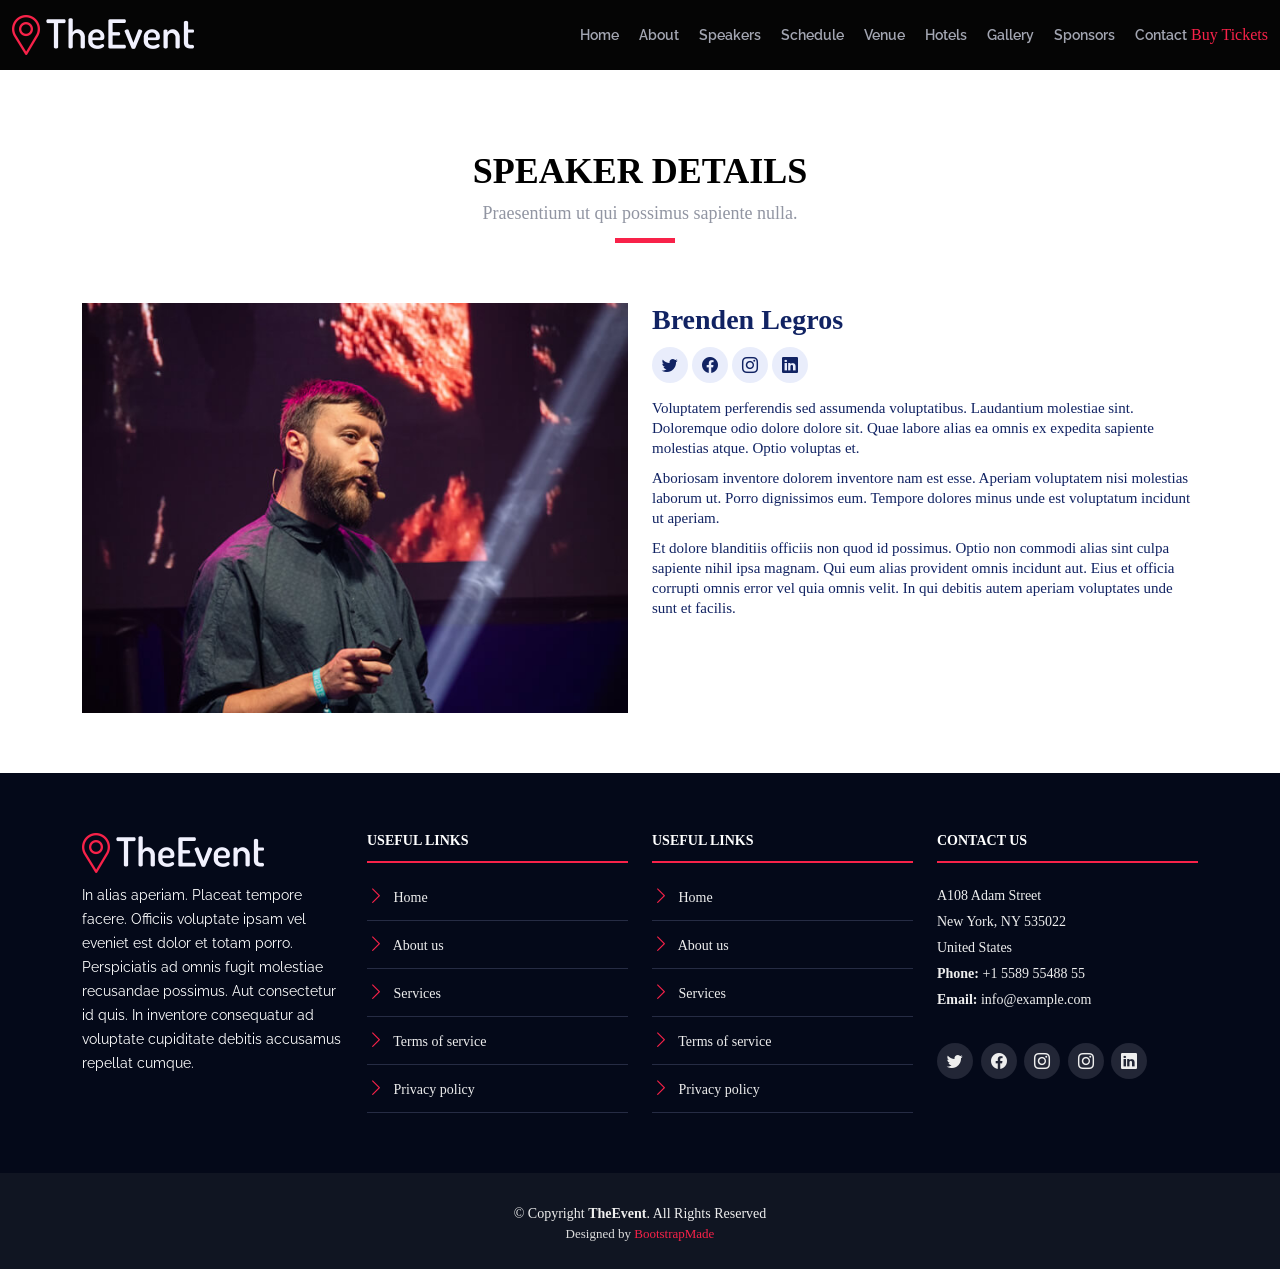
<file: speaker-details.html>
<!DOCTYPE html>
<html lang="en">

<head>
  <meta charset="utf-8">
  <meta content="width=device-width, initial-scale=1.0" name="viewport">

  <title>TheEvent Bootstrap Template - Speaker Details</title>
  <meta content="" name="description">
  <meta content="" name="keywords">

  <!-- Favicons -->
  <link href="assets/img/favicon.png" rel="icon">
  <link href="assets/img/apple-touch-icon.png" rel="apple-touch-icon">

  <!-- Google Fonts -->
  <link href="https://fonts.googleapis.com/css?family=Open+Sans:300,300i,400,400i,700,700i|Raleway:300,400,500,700,800" rel="stylesheet">

  <!-- Vendor CSS Files -->
  <link href="assets/vendor/aos/aos.css" rel="stylesheet">
  <link href="assets/vendor/bootstrap/css/bootstrap.min.css" rel="stylesheet">
  <link href="assets/vendor/bootstrap-icons/bootstrap-icons.css" rel="stylesheet">
  <link href="assets/vendor/glightbox/css/glightbox.min.css" rel="stylesheet">
  <link href="assets/vendor/swiper/swiper-bundle.min.css" rel="stylesheet">

  <!-- Template Main CSS File -->
  <link href="assets/css/style.css" rel="stylesheet">

  <!-- =======================================================
  * Template Name: TheEvent
  * Updated: Feb 06 2024 with Bootstrap v5.3.2
  * Template URL: https://bootstrapmade.com/theevent-conference-event-bootstrap-template/
  * Author: BootstrapMade.com
  * License: https://bootstrapmade.com/license/
  ======================================================== -->
</head>

<body>

  <!-- ======= Header ======= -->
  <header id="header" class="d-flex align-items-center header-inner">
    <div class="container-fluid container-xxl d-flex align-items-center">

      <div id="logo" class="me-auto">
        <!-- Uncomment below if you prefer to use a text logo -->
        <!-- <h1><a href="index.html">The<span>Event</span></a></h1>-->
        <a href="index.html" class="scrollto"><img src="assets/img/logo.png" alt="" title=""></a>
      </div>

      <nav id="navbar" class="navbar order-last order-lg-0">
        <ul>
          <li><a class="nav-link scrollto " href="#hero">Home</a></li>
          <li><a class="nav-link scrollto" href="#about">About</a></li>
          <li><a class="nav-link scrollto" href="#speakers">Speakers</a></li>
          <li><a class="nav-link scrollto" href="#schedule">Schedule</a></li>
          <li><a class="nav-link scrollto" href="#venue">Venue</a></li>
          <li><a class="nav-link scrollto" href="#hotels">Hotels</a></li>
          <li><a class="nav-link scrollto" href="#gallery">Gallery</a></li>
          <li><a class="nav-link scrollto" href="#supporters">Sponsors</a></li>
          <!-- <li class="dropdown"><a href="#"><span>Drop Down</span> <i class="bi bi-chevron-down"></i></a>
          <ul>
            <li><a href="#">Drop Down 1</a></li>
            <li class="dropdown"><a href="#"><span>Deep Drop Down</span> <i class="bi bi-chevron-right"></i></a>
              <ul>
                <li><a href="#">Deep Drop Down 1</a></li>
                <li><a href="#">Deep Drop Down 2</a></li>
                <li><a href="#">Deep Drop Down 3</a></li>
                <li><a href="#">Deep Drop Down 4</a></li>
                <li><a href="#">Deep Drop Down 5</a></li>
              </ul>
            </li>
            <li><a href="#">Drop Down 2</a></li>
            <li><a href="#">Drop Down 3</a></li>
            <li><a href="#">Drop Down 4</a></li>
          </ul>
        </li> -->
          <li><a class="nav-link scrollto" href="#contact">Contact</a></li>
        </ul>
        <i class="bi bi-list mobile-nav-toggle"></i>
      </nav><!-- .navbar -->
      <a class="buy-tickets scrollto" href="#buy-tickets">Buy Tickets</a>

    </div>
  </header><!-- End Header -->

  <main id="main" class="main-page">

    <!-- ======= Speaker Details Sectionn ======= -->
    <section id="speakers-details">
      <div class="container">
        <div class="section-header">
          <h2>Speaker Details</h2>
          <p>Praesentium ut qui possimus sapiente nulla.</p>
        </div>

        <div class="row">
          <div class="col-md-6">
            <img src="assets/img/speakers/1.jpg" alt="Speaker 1" class="img-fluid">
          </div>

          <div class="col-md-6">
            <div class="details">
              <h2>Brenden Legros</h2>
              <div class="social">
                <a href=""><i class="bi bi-twitter"></i></a>
                <a href=""><i class="bi bi-facebook"></i></a>
                <a href=""><i class="bi bi-instagram"></i></a>
                <a href=""><i class="bi bi-linkedin"></i></a>
              </div>
              <p>Voluptatem perferendis sed assumenda voluptatibus. Laudantium molestiae sint. Doloremque odio dolore dolore sit. Quae labore alias ea omnis ex expedita sapiente molestias atque. Optio voluptas et.</p>

              <p>Aboriosam inventore dolorem inventore nam est esse. Aperiam voluptatem nisi molestias laborum ut. Porro dignissimos eum. Tempore dolores minus unde est voluptatum incidunt ut aperiam.</p>

              <p>Et dolore blanditiis officiis non quod id possimus. Optio non commodi alias sint culpa sapiente nihil ipsa magnam. Qui eum alias provident omnis incidunt aut. Eius et officia corrupti omnis error vel quia omnis velit. In qui debitis autem aperiam voluptates unde sunt et facilis.</p>
            </div>
          </div>

        </div>
      </div>

    </section>

  </main><!-- End #main -->

  <!-- ======= Footer ======= -->
  <footer id="footer">
    <div class="footer-top">
      <div class="container">
        <div class="row">

          <div class="col-lg-3 col-md-6 footer-info">
            <img src="assets/img/logo.png" alt="TheEvenet">
            <p>In alias aperiam. Placeat tempore facere. Officiis voluptate ipsam vel eveniet est dolor et totam porro. Perspiciatis ad omnis fugit molestiae recusandae possimus. Aut consectetur id quis. In inventore consequatur ad voluptate cupiditate debitis accusamus repellat cumque.</p>
          </div>

          <div class="col-lg-3 col-md-6 footer-links">
            <h4>Useful Links</h4>
            <ul>
              <li><i class="bi bi-chevron-right"></i> <a href="#">Home</a></li>
              <li><i class="bi bi-chevron-right"></i> <a href="#">About us</a></li>
              <li><i class="bi bi-chevron-right"></i> <a href="#">Services</a></li>
              <li><i class="bi bi-chevron-right"></i> <a href="#">Terms of service</a></li>
              <li><i class="bi bi-chevron-right"></i> <a href="#">Privacy policy</a></li>
            </ul>
          </div>

          <div class="col-lg-3 col-md-6 footer-links">
            <h4>Useful Links</h4>
            <ul>
              <li><i class="bi bi-chevron-right"></i> <a href="#">Home</a></li>
              <li><i class="bi bi-chevron-right"></i> <a href="#">About us</a></li>
              <li><i class="bi bi-chevron-right"></i> <a href="#">Services</a></li>
              <li><i class="bi bi-chevron-right"></i> <a href="#">Terms of service</a></li>
              <li><i class="bi bi-chevron-right"></i> <a href="#">Privacy policy</a></li>
            </ul>
          </div>

          <div class="col-lg-3 col-md-6 footer-contact">
            <h4>Contact Us</h4>
            <p>
              A108 Adam Street <br>
              New York, NY 535022<br>
              United States <br>
              <strong>Phone:</strong> +1 5589 55488 55<br>
              <strong>Email:</strong> info@example.com<br>
            </p>

            <div class="social-links">
              <a href="#" class="twitter"><i class="bi bi-twitter"></i></a>
              <a href="#" class="facebook"><i class="bi bi-facebook"></i></a>
              <a href="#" class="instagram"><i class="bi bi-instagram"></i></a>
              <a href="#" class="google-plus"><i class="bi bi-instagram"></i></a>
              <a href="#" class="linkedin"><i class="bi bi-linkedin"></i></a>
            </div>

          </div>

        </div>
      </div>
    </div>

    <div class="container">
      <div class="copyright">
        &copy; Copyright <strong>TheEvent</strong>. All Rights Reserved
      </div>
      <div class="credits">
        <!--
        All the links in the footer should remain intact.
        You can delete the links only if you purchased the pro version.
        Licensing information: https://bootstrapmade.com/license/
        Purchase the pro version with working PHP/AJAX contact form: https://bootstrapmade.com/buy/?theme=TheEvent
      -->
        Designed by <a href="https://bootstrapmade.com/">BootstrapMade</a>
      </div>
    </div>
  </footer><!-- End  Footer -->

  <a href="#" class="back-to-top d-flex align-items-center justify-content-center"><i class="bi bi-arrow-up-short"></i></a>

  <!-- Vendor JS Files -->
  <script src="assets/vendor/aos/aos.js"></script>
  <script src="assets/vendor/bootstrap/js/bootstrap.bundle.min.js"></script>
  <script src="assets/vendor/glightbox/js/glightbox.min.js"></script>
  <script src="assets/vendor/swiper/swiper-bundle.min.js"></script>
  <script src="assets/vendor/php-email-form/validate.js"></script>

  <!-- Template Main JS File -->
  <script src="assets/js/main.js"></script>

</body>

</html>
</file>
<file: assets/css/style.css>
/**
* Template Name: TheEvent
* Updated: Feb 06 2024 with Bootstrap v5.3.2
* Template URL: https://bootstrapmade.com/theevent-conference-event-bootstrap-template/
* Author: BootstrapMade.com
* License: https://bootstrapmade.com/license/
*/

/*--------------------------------------------------------------
# General
--------------------------------------------------------------*/
body {
  background: #fff;
  color: #2f3138;
  font-family: "Montserrat", serif;
}

p {line-height:20px;}

a {
  color: #f82249;
  text-decoration: none;
  transition: 0.5s;
}

a:hover,
a:active,
a:focus {
  color: #f8234a;
  outline: none;
  text-decoration: none;
}

p {
  padding: 0;
  margin: 0 0 30px 0;
}

h1,
h2,
h3,
h4,
h5,
h6 {
  font-family: "Montserrat", serif;
  font-weight: 400;
  margin: 0 0 20px 0;
  padding: 0;
  color: #000000;
}

.main-page {
  margin-top: 70px;
}

/* Prelaoder */
#preloader {
  position: fixed;
  left: 0;
  top: 0;
  z-index: 999;
  width: 100%;
  height: 100%;
  overflow: visible;
  background: #fff url("../img/preloader.svg") no-repeat center center;
}

/*--------------------------------------------------------------
# Back to top button
--------------------------------------------------------------*/
.back-to-top {
  position: fixed;
  visibility: hidden;
  opacity: 0;
  right: 15px;
  bottom: 15px;
  z-index: 996;
  background: #f82249;
  width: 40px;
  height: 40px;
  border-radius: 50px;
  transition: all 0.4s;
}

.back-to-top i {
  font-size: 28px;
  color: #fff;
  line-height: 0;
}

.back-to-top:hover {
  background: #f94a6a;
  color: #fff;
}

.back-to-top.active {
  visibility: visible;
  opacity: 1;
}

/* Sections Header
--------------------------------*/
.section-header {
  margin-bottom: 60px;
  position: relative;
  padding-bottom: 20px;
}

.section-header::before {
  content: "";
  position: absolute;
  display: block;
  width: 60px;
  height: 5px;
  background: #f82249;
  bottom: 0;
  left: calc(50% - 25px);
}

.section-header h2 {
  font-size: 36px;
  text-transform: uppercase;
  text-align: center;
  font-weight: 700;
  margin-bottom: 10px;
  margin-top: 20px;
}

.section-header p {
  text-align: center;
  padding: 0;
  margin: 0;
  font-size: 18px;
  font-weight: 500;
  color: #9195a2;
}

.section-with-bg {
  background-color: #f6f7fd;
}

/*--------------------------------------------------------------
# Header
--------------------------------------------------------------*/
#header {
  height: 90px;
  position: fixed;
  left: 0;
  top: 0;
  right: 0;
  transition: all 0.5s;
  z-index: 1200;
}

#header.header-scrolled,
#header.header-inner {
  background: rgba(0, 0, 0, 0.98);
  height: 70px;
}

#header #logo h1 {
  font-size: 36px;
  margin: 0;
  font-family: "Montserrat", serif;
  font-weight: 700;
  letter-spacing: 3px;
  text-transform: uppercase;
}

#header #logo h1 span {
  color: #bb8806;
}

#header #logo h1 a,
#header #logo h1 a:hover {
  color: #fff;
}

#header #logo img {
  padding: 0;
  margin: 0;
  max-height: 40px;
}

@media (max-width: 992px) {
  #header #logo img {
    max-height: 30px;
  }
}

/*--------------------------------------------------------------
# Subscribe
--------------------------------------------------------------*/
.subscribe {
  color: #fff;
  background: rgb(82, 3, 3);
  padding: 7px 22px;
  margin: 0 0 0 15px;
  border-radius: 50px;
  border: 2px solid rgb(82, 3, 3);
  transition: all ease-in-out 0.3s;
  font-weight: 500;
  line-height: 1;
  font-size: 13px;
  white-space: nowrap;
}

.subscribe:hover {
  background: none;
  color: #fff;
}

.subscribe:focus {
  color: #fff;
}

@media (max-width: 992px) {
  .subscribe {
    margin: 0 15px 0 0;
  }
}

/*--------------------------------------------------------------
# Navigation Menu
--------------------------------------------------------------*/
/**
* Desktop Navigation 
*/
.navbar {
  padding: 0;
}

.navbar ul {
  margin: 0;
  padding: 0;
  display: flex;
  list-style: none;
  align-items: center;
}

.navbar li {
  position: relative;
}

.navbar>ul>li {
  white-space: nowrap;
  padding: 10px 0 10px 12px;
}

.navbar a,
.navbar a:focus {
  display: flex;
  align-items: center;
  justify-content: space-between;
  color: rgba(202, 206, 221, 0.8);
  font-family: "Raleway", sans-serif;
  font-weight: 600;
  font-size: 14px;
  white-space: nowrap;
  transition: 0.3s;
  position: relative;
  padding: 6px 4px;
}

.navbar a i,
.navbar a:focus i {
  font-size: 12px;
  line-height: 0;
  margin-left: 5px;
}

.navbar>ul>li>a:before {
  content: "";
  position: absolute;
  width: 0;
  height: 2px;
  bottom: -6px;
  left: 0;
  background-color: #f82249;
  visibility: hidden;
  transition: all 0.3s ease-in-out 0s;
}

.navbar a:hover:before,
.navbar li:hover>a:before,
.navbar .active:before {
  visibility: visible;
  width: 100%;
}

.navbar a:hover,
.navbar .active,
.navbar .active:focus,
.navbar li:hover>a {
  color: #fff;
}

.navbar .dropdown ul {
  display: block;
  position: absolute;
  left: 12px;
  top: calc(100% + 30px);
  margin: 0;
  padding: 10px 0;
  z-index: 99;
  opacity: 0;
  visibility: hidden;
  background: #fff;
  box-shadow: 0px 0px 30px rgba(127, 137, 161, 0.25);
  transition: 0.3s;
}

.navbar .dropdown ul li {
  min-width: 200px;
}

.navbar .dropdown ul a {
  padding: 10px 20px;
  font-size: 14px;
  text-transform: none;
  color: #060c22;
}

.navbar .dropdown ul a i {
  font-size: 12px;
}

.navbar .dropdown ul a:hover,
.navbar .dropdown ul .active:hover,
.navbar .dropdown ul li:hover>a {
  color: #f82249;
}

.navbar .dropdown:hover>ul {
  opacity: 1;
  top: 100%;
  visibility: visible;
}

.navbar .dropdown .dropdown ul {
  top: 0;
  left: calc(100% - 30px);
  visibility: hidden;
}

.navbar .dropdown .dropdown:hover>ul {
  opacity: 1;
  top: 0;
  left: 100%;
  visibility: visible;
}

@media (max-width: 1366px) {
  .navbar .dropdown .dropdown ul {
    left: -90%;
  }

  .navbar .dropdown .dropdown:hover>ul {
    left: -100%;
  }
}

/**
* Mobile Navigation 
*/
.mobile-nav-toggle {
  color: #fff;
  font-size: 28px;
  cursor: pointer;
  display: none;
  line-height: 0;
  transition: 0.5s;
}

@media (max-width: 991px) {
  .mobile-nav-toggle {
    display: block;
  }

  .navbar ul {
    display: none;
  }
}

.navbar-mobile {
  position: fixed;
  overflow: hidden;
  top: 0;
  right: 0;
  left: 0;
  bottom: 0;
  background: rgba(0, 0, 0, 0.9);
  transition: 0.3s;
  z-index: 999;
}

.navbar-mobile .mobile-nav-toggle {
  position: absolute;
  top: 15px;
  right: 15px;
}

.navbar-mobile ul {
  display: block;
  position: absolute;
  top: 55px;
  right: 15px;
  bottom: 15px;
  left: 15px;
  padding: 10px 0;
  background-color: #fff;
  overflow-y: auto;
  transition: 0.3s;
}

.navbar-mobile>ul>li {
  padding: 0;
}

.navbar-mobile a:hover:before,
.navbar-mobile li:hover>a:before,
.navbar-mobile .active:before {
  visibility: hidden;
}

.navbar-mobile a,
.navbar-mobile a:focus {
  padding: 10px 20px;
  font-size: 15px;
  color: #060c22;
}

.navbar-mobile a:hover,
.navbar-mobile .active,
.navbar-mobile li:hover>a {
  color: #f82249;
}

.navbar-mobile .getstarted,
.navbar-mobile .getstarted:focus {
  margin: 15px;
}

.navbar-mobile .dropdown ul {
  position: static;
  display: none;
  margin: 10px 20px;
  padding: 10px 0;
  z-index: 99;
  opacity: 1;
  visibility: visible;
  background: #fff;
  box-shadow: 0px 0px 30px rgba(127, 137, 161, 0.25);
}

.navbar-mobile .dropdown ul li {
  min-width: 200px;
}

.navbar-mobile .dropdown ul a {
  padding: 10px 20px;
}

.navbar-mobile .dropdown ul a i {
  font-size: 12px;
}

.navbar-mobile .dropdown ul a:hover,
.navbar-mobile .dropdown ul .active:hover,
.navbar-mobile .dropdown ul li:hover>a {
  color: #f82249;
}

.navbar-mobile .dropdown>.dropdown-active {
  display: block;
}

/*--------------------------------------------------------------
# Hero Section
--------------------------------------------------------------*/
#hero {
  width: 100%;
  height: 100vh;
  background: url(../img/hero-bg.jpg) top center;
  background-size: cover;
  overflow: hidden;
  position: relative;
}

@media (min-width: 1024px) {
  #hero {
    background-attachment: fixed;
  }
}

#hero:before {
  content: "";
  background: rgba(45, 45, 45, 0.57);
  position: absolute;
  bottom: 0;
  top: 0;
  left: 0;
  right: 0;
}

#hero .hero-container {
  position: absolute;
  bottom: 0;
  left: 0;
  top: 90px;
  right: 0;
  display: flex;
  justify-content: center;
  align-items: center;
  flex-direction: column;
  text-align: center;
  padding: 0 15px;
}

@media (max-width: 991px) {
  #hero .hero-container {
    top: 70px;
  }
}

#hero h1 {
  color: #fff;
  font-family: "Montserrat", sans-serif;
  font-size: 56px;
  font-weight: 600;
  text-transform: uppercase;
  text-shadow: 3px 3px rgb(119, 4, 4);
}

#hero h1 span {
  color: #fefefeeb;
}

@media (max-width: 991px) {
  #hero h1 {
    font-size: 34px;
  }
}

#hero p {
  color: #ebebeb;
  font-weight: 700;
  font-size: 20px;
  text-shadow: 2px 2px rgb(119, 4, 4);
}

@media (max-width: 991px) {
  #hero p {
    font-size: 16px;
  }
}

#hero .play-btn {
  width: 94px;
  height: 94px;
  background: radial-gradient(#550f01 50%, rgba(255, 255, 255, 0.15) 52%);
  border-radius: 50%;
  display: block;
  position: relative;
  overflow: hidden;
}

#hero .play-btn::after {
  content: "";
  position: absolute;
  left: 50%;
  top: 50%;
  transform: translateX(-40%) translateY(-50%);
  width: 0;
  height: 0;
  border-top: 10px solid transparent;
  border-bottom: 10px solid transparent;
  border-left: 15px solid #fff;
  z-index: 100;
  transition: all 400ms cubic-bezier(0.55, 0.055, 0.675, 0.19);
}

#hero .play-btn:before {
  content: "";
  position: absolute;
  width: 120px;
  height: 120px;
  animation-delay: 0s;
  animation: pulsate-btn 2s;
  animation-direction: forwards;
  animation-iteration-count: infinite;
  animation-timing-function: steps;
  opacity: 1;
  border-radius: 50%;
  border: 2px solid rgba(163, 163, 163, 0.4);
  top: -15%;
  left: -15%;
  background: rgba(198, 16, 0, 0);
}

#hero .play-btn:hover::after {
  border-left: 15px solid #060606;
  transform: scale(20);
}

#hero .play-btn:hover::before {
  content: "";
  position: absolute;
  left: 50%;
  top: 50%;
  transform: translateX(-40%) translateY(-50%);
  width: 0;
  height: 0;
  border: none;
  border-top: 10px solid transparent;
  border-bottom: 10px solid transparent;
  border-left: 15px solid #fff;
  z-index: 200;
  animation: none;
  border-radius: 0;
}

#hero .about-btn {
  font-family: "Raleway", sans-serif;
  font-weight: 500;
  font-size: 14px;
  letter-spacing: 1px;
  display: inline-block;
  padding: 12px 32px;
  border-radius: 50px;
  transition: 0.5s;
  line-height: 1;
  margin: 10px;
  color: #fff;
  animation-delay: 0.8s;
  border: 2px solid #ffffff;
}

#hero .about-btn:hover {
  background: #ffffff;
  color: #fff;
}

@keyframes pulsate-btn {
  0% {
    transform: scale(0.6, 0.6);
    opacity: 1;
  }

  100% {
    transform: scale(1, 1);
    opacity: 0;
  }
}

/*--------------------------------------------------------------
# About Section
--------------------------------------------------------------*/
/* #about-tour {
  background: url("../img/about-bg.jpeg");
  padding: 60px 0 40px 0;
  width:100vw;
  height:50vh;
} */

#about {
  background: url("../img/about-bg.jpeg");
  background-size: cover;
  /* overflow: hidden; */
  position: relative;
  color: #fff;
  padding: 60px 0 40px 0;
  width:100vw;
  height:90vh;
  z-index: 10000;
}

@media (min-width: 768px) {
  #about {
    background-attachment: fixed;
    height:50vh;
  }
}

#about:before {
  content: "";
  background: rgba(0, 0, 0, 0.75);
  position: absolute;
  bottom: 0;
  top: 0;
  left: 0;
  right: 0;
}

#about h2 {
  font-size: 36px;
  font-weight: bold;
  margin-bottom: 10px;
  color: #fff;
}

#about h3 {
  font-size: 18px;
  font-weight: bold;
  text-transform: uppercase;
  margin-bottom: 10px;
  color: #fff;
}

#about p {
  font-size: 14px;
  margin-bottom: 20px;
  color: #fff;
}

/*--------------------------------------------------------------
# Speakers Section
--------------------------------------------------------------*/
.modal-content {
  margin-top: 25%;
}

.card {
  padding: 5%;
  border: 5%;
  margin-bottom: 20px;
}

#speakers {
  padding: 60px 0 30px 0;
}

#speakers .speaker {
  position: relative;
  overflow: hidden;
  margin-bottom: 30px;
}

#speakers .speaker .details {
  background: rgba(6, 12, 34, 0.76);
  position: absolute;
  left: 0;
  bottom: -40px;
  right: 0;
  text-align: center;
  padding-top: 10px;
  transition: all 300ms cubic-bezier(0.645, 0.045, 0.355, 1);
}

#speakers .speaker .details h3 {
  color: #fff;
  font-size: 22px;
  font-weight: 600;
  margin-bottom: 5px;
}

#speakers .speaker .details p {
  color: #fff;
  font-size: 15px;
  margin-bottom: 10px;
  font-style: italic;
}

#speakers .speaker .details .social {
  height: 40px;
}

#speakers .speaker .details .social i {
  line-height: 0;
  margin: 0 2px;
}

#speakers .speaker .details a {
  color: #fff;
}

#speakers .speaker .details a:hover {
  color: #f82249;
}

#speakers .speaker:hover .details {
  bottom: 0;
}

#speakers-details {
  padding: 60px 0;
}

#speakers-details .details h2 {
  color: #112363;
  font-size: 28px;
  font-weight: 700;
  margin-bottom: 10px;
}

#speakers-details .details .social {
  margin-bottom: 15px;
}

#speakers-details .details .social a {
  background: #e9edfb;
  color: #112363;
  line-height: 1;
  display: inline-block;
  text-align: center;
  border-radius: 50%;
  width: 36px;
  height: 36px;
  display: inline-flex;
  align-items: center;
  justify-content: center;
}

#speakers-details .details .social a:hover {
  background: #f82249;
  color: #fff;
}

#speakers-details .details .social a i {
  font-size: 16px;
  line-height: 0;
}

#speakers-details .details p {
  color: #112363;
  font-size: 15px;
  margin-bottom: 10px;
}

/*--------------------------------------------------------------
# Schedule Section
--------------------------------------------------------------*/
#schedule {
  padding: 60px 0 60px 0;
}

#schedule .nav-tabs {
  text-align: center;
  margin: auto;
  display: block;
  border-bottom: 0;
  margin-bottom: 30px;
}

#schedule .nav-tabs li {
  display: inline-block;
  margin-bottom: 0;
}

#schedule .nav-tabs a {
  border: none;
  border-radius: 50px;
  font-weight: 600;
  background-color: #0e1b4d;
  color: #fff;
  padding: 10px 100px;
}

@media (max-width: 991px) {
  #schedule .nav-tabs a {
    padding: 8px 60px;
  }
}

@media (max-width: 767px) {
  #schedule .nav-tabs a {
    padding: 8px 50px;
  }
}

@media (max-width: 480px) {
  #schedule .nav-tabs a {
    padding: 8px 30px;
  }
}

#schedule .nav-tabs a.active {
  background-color: #f82249;
  color: #fff;
}

#schedule .sub-heading {
  text-align: center;
  font-size: 18px;
  font-style: italic;
  margin: 0 auto 30px auto;
}

@media (min-width: 991px) {
  #schedule .sub-heading {
    width: 75%;
  }
}

#schedule .tab-pane {
  transition: ease-in-out 0.2s;
}

#schedule .schedule-item {
  border-bottom: 1px solid #cad4f6;
  padding-top: 15px;
  padding-bottom: 15px;
  transition: background-color ease-in-out 0.3s;
}

#schedule .schedule-item:hover {
  background-color: #fff;
}

#schedule .schedule-item time {
  padding-bottom: 5px;
  display: inline-block;
}

#schedule .schedule-item .speaker {
  width: 60px;
  height: 60px;
  overflow: hidden;
  border-radius: 50%;
  float: left;
  margin: 0 10px 10px 0;
}

#schedule .schedule-item .speaker img {
  height: 100%;
  transform: translateX(-50%);
  margin-left: 50%;
  transition: all ease-in-out 0.3s;
}

#schedule .schedule-item h4 {
  font-size: 18px;
  font-weight: 600;
  margin-bottom: 5px;
}

#schedule .schedule-item h4 span {
  font-style: italic;
  color: #19328e;
  font-weight: normal;
  font-size: 16px;
}

#schedule .schedule-item p {
  font-style: italic;
  color: #152b79;
  margin-bottom: 0;
}

/*--------------------------------------------------------------
# Venue Section
--------------------------------------------------------------*/
#venue {
  padding: 60px 0;
}

#map {
  height: 500px;
  margin-bottom: 10px;
  padding:10px;
}

/* Custom CSS for venue cluster icon */
.venue-cluster-icon {
  background-color: rgba(255, 255, 255, 0.609); /* Set background color to transparent */
  color: #b7065b; /* Text color of the cluster icon */
  border-radius: 50%; /* Border radius to make the icon circular */
  font-family: cursive;
  text-align: center; /* Center-align text */
  font-size: 30px; /* Font size of the text */
  line-height: 40px; /* Line height to vertically center the text */
  cursor: pointer; /* Change cursor to pointer on hover */
  box-shadow: 0 4px 6px rgba(0, 0, 0, 0.1); /* Add shadow for depth */
  display: flex; /* Use flexbox for centering */
  justify-content: center; /* Center horizontally */
  align-items: center; /* Center vertically */
  padding:5%;
}

/* Style the image inside the cluster icon */
.venue-cluster-icon img {
  width: 40px; /* Set width of the image */
  height: auto; /* Maintain aspect ratio */
  margin-right: 5px; /* Add spacing between image and count */
}

/* Custom CSS for venue cluster icon */
.other-cluster-icon {
  background-color: rgba(255, 255, 255, 0.609); /* Set background color to transparent */
  color: #b7065b; /* Text color of the cluster icon */
  border-radius: 50%; /* Border radius to make the icon circular */
  font-family: cursive;
  text-align: center; /* Center-align text */
  font-size: 30px; /* Font size of the text */
  line-height: 40px; /* Line height to vertically center the text */
  cursor: pointer; /* Change cursor to pointer on hover */
  box-shadow: 0 4px 6px rgba(0, 0, 0, 0.1); /* Add shadow for depth */
  display: flex; /* Use flexbox for centering */
  justify-content: center; /* Center horizontally */
  align-items: center; /* Center vertically */
  padding:5%;
}

/* Style the image inside the cluster icon */
.other-cluster-icon img {
  width: 40px; /* Set width of the image */
  height: auto; /* Maintain aspect ratio */
  margin-right: 5px; /* Add spacing between image and count */
}


#map-container {
  position: relative;
}

#search-container {
  position: absolute;
  margin-top: 4%;
  top: 50px;
  left: 50px;
  z-index: 1000;
  background-color: rgba(255, 255, 255, 0.5);
  padding: 10px;
  min-width: 250px;
  max-width: 250px;
  display:none;

}

#searchBtn.btn.btn-dark {
  background-color: #f42880;
  border-color:  #f42880;
}
#search-results {
  max-height: 300px;
  overflow-y: scroll;

}

#toggleSearchBtn {
  position: absolute;
  left: 50px;
  top: 10px;
  z-index: 1000;
  height: 40px;
  width: 40px;
  display: flex;
  justify-content: center; /* Center horizontally */
  align-items: center; /* Center vertically */
}

#searchIcon {
  height: 20px;
  width: 20px;
}



/* Style for buttons
.nav-button {
  /* Add styles for buttons here */
  /* background-color: #f42880;
  color: white;
  border: none;
  padding: 5px;
  margin: 5px;
  cursor: pointer;
  border-radius: 5px;
} */ */

#navContainer.container-fluid {
  align-items: center;
  padding:10px;
}

#weatherContainer{
  width:20vh;
}

.leaflet-popup-tip {
  background: rgba(0, 0, 0, 0) !important;
  box-shadow: none !important;
  /* transform: rotate(180deg) translateY(140px);
  background: white;
  z-index: 8000; */
}

/* Style for startBtn */
#startBtn {
  background-color: #f42880;
  margin-bottom: 5px;
  width: 90%;
}

/* Style for destBtn */
#destBtn {
  background-color: #941c50;
  width: 90%;
}

@media screen and (min-width: 767px ) {
  #search-container {
      display: block;
      min-width: 300px;
      max-width: 300px;
      top: 20px;
  }
}


#venue .container-fluid {
  margin-bottom: 3px;
}

/* #venue .venue-map iframe {
  width: 100%;
  height: 100%;
  min-height: 300px;
} */

#venue .venue-info {
  background: url("../img/venue-info-bg.jpg") top center no-repeat;
  background-size: cover;
  position: relative;
  padding-top: 60px;
  padding-bottom: 60px;
}

#venue .venue-info:before {
  content: "";
  background: rgba(13, 20, 41, 0.8);
  position: absolute;
  bottom: 0;
  top: 0;
  left: 0;
  right: 0;
}

#venue .venue-info h3 {
  font-size: 36px;
  font-weight: 700;
  color: #fff;
}

@media (max-width: 574px) {
  #venue .venue-info h3 {
    font-size: 24px;
  }
}

#venue .venue-info p {
  color: #fff;
  margin-bottom: 0;
}

#venue .venue-gallery-container {
  padding-right: 12px;
}

#venue .venue-gallery {
  overflow: hidden;
  border-right: 3px solid #fff;
  border-bottom: 3px solid #fff;
}

#venue .venue-gallery img {
  transition: all ease-in-out 0.4s;
}

#venue .venue-gallery:hover img {
  transform: scale(1.1);
}

/*--------------------------------------------------------------
# Hotels Section
--------------------------------------------------------------*/
#hotels {
  padding: 60px 0;
}

#hotels .hotel {
  border: 1px solid #e0e5fa;
  background: #fff;
  margin-bottom: 30px;
}

#hotels .hotel:hover .hotel-img img {
  transform: scale(1.1);
}

#hotels .hotel-img {
  overflow: hidden;
  margin-bottom: 15px;
}

#hotels .hotel-img img {
  transition: 0.3s ease-in-out;
}

#hotels h3 {
  font-weight: 600;
  font-size: 20px;
  margin-bottom: 5px;
  padding: 0 20px;
}

#hotels a {
  color: #152b79;
}

#hotels a:hover {
  color: #f82249;
}

#hotels .stars {
  padding: 0 20px;
  margin-bottom: 5px;
}

#hotels .stars i {
  color: rgb(255, 195, 29);
}

#hotels p {
  padding: 0 20px;
  margin-bottom: 20px;
  color: #060c22;
  font-style: italic;
  font-size: 15px;
}

/*--------------------------------------------------------------
# Gallery Section
--------------------------------------------------------------*/
#gallery {
  padding: 60px;
  overflow: hidden;
}

#gallery .swiper-pagination {
  margin-top: 20px;
  position: relative;
}

#gallery .swiper-pagination .swiper-pagination-bullet {
  width: 12px;
  height: 12px;
  background-color: #fff;
  opacity: 1;
  border: 1px solid #f82249;
}

#gallery .swiper-pagination .swiper-pagination-bullet-active {
  background-color: #f82249;
}

#gallery .swiper-slide-active {
  text-align: center;
}

@media (min-width: 992px) {
  #gallery .swiper-wrapper {
    padding: 40px 0;
  }

  #gallery .swiper-slide-active {
    border: 5px solid #f82249;
    padding: 4px;
    background: #fff;
    z-index: 1;
    transform: scale(1.15);
    margin-top: 6px;
  }
}

/*--------------------------------------------------------------
# Sponsors Section
--------------------------------------------------------------*/
#supporters {
  padding: 60px 0;
}

#supporters .supporters-wrap {
  border-top: 1px solid #e0e5fa;
  border-left: 1px solid #e0e5fa;
  margin-bottom: 30px;
}

#supporters .supporter-logo {
  padding: 30px;
  display: flex;
  justify-content: center;
  align-items: center;
  border-right: 1px solid #e0e5fa;
  border-bottom: 1px solid #e0e5fa;
  overflow: hidden;
  background: rgba(255, 255, 255, 0.5);
  height: 160px;
}

#supporters .supporter-logo:hover img {
  transform: scale(1.2);
}

#supporters img {
  transition: all 0.4s ease-in-out;
}

/*--------------------------------------------------------------
# F.A.Q Section
--------------------------------------------------------------*/
#faq {
  padding: 60px 0;
}

#faq .faq-list {
  padding: 0;
  list-style: none;
}

#faq .faq-list li {
  border-bottom: 1px solid #e9eaed;
  margin-bottom: 20px;
  padding-bottom: 20px;
}

#faq .faq-list .question {
  display: block;
  position: relative;
  font-family: #f82249;
  font-size: 18px;
  line-height: 24px;
  font-weight: 400;
  padding-left: 25px;
  cursor: pointer;
  color: #e0072f;
  transition: 0.3s;
}

#faq .faq-list i {
  font-size: 16px;
  position: absolute;
  left: 0;
  top: -2px;
}

#faq .faq-list p {
  margin-bottom: 0;
  padding: 10px 0 0 25px;
}

#faq .faq-list .icon-show {
  display: none;
}

#faq .faq-list .collapsed {
  color: black;
}

#faq .faq-list .collapsed:hover {
  color: #f82249;
}

#faq .faq-list .collapsed .icon-show {
  display: inline-block;
  transition: 0.6s;
}

#faq .faq-list .collapsed .icon-close {
  display: none;
  transition: 0.6s;
}

/*--------------------------------------------------------------
# Subscribe Section
--------------------------------------------------------------*/
#subscribe {
  padding: 60px;
  background: url(../img/about-bg.jpeg) center center no-repeat;
  background-size: cover;
  overflow: hidden;
  position: relative;
}

#subscribe:before {
  content: "";
  background: rgba(6, 12, 34, 0.6);
  position: absolute;
  bottom: 0;
  top: 0;
  left: 0;
  right: 0;
}

@media (min-width: 1024px) {
  #subscribe {
    background-attachment: fixed;
  }
}

#subscribe .section-header h2,
#subscribe p {
  color: #fff;
}

#subscribe input {
  background: #fff;
  color: #060c22;
  border: 0;
  outline: none;
  margin: 0;
  padding: 9px 20px;
  border-radius: 50px;
  font-size: 14px;
}

@media (min-width: 767px) {
  #subscribe input {
    min-width: 400px;
  }
}

#subscribe button {
  border: 0;
  padding: 9px 25px;
  cursor: pointer;
  background: #761405;
  color: #fff;
  transition: all 0.3s ease;
  outline: none;
  font-size: 14px;
  border-radius: 50px;
}

#subscribe button:hover {
  background: #761405;
}

@media (max-width: 460px) {
  #subscribe button {
    margin-top: 10px;
  }
}

/*--------------------------------------------------------------
# Buy Tickets Section
--------------------------------------------------------------*/
#buy-tickets {
  padding: 60px 0;
}

#buy-tickets .card {
  border: none;
  border-radius: 5px;
  transition: all 0.3s ease-in-out;
  box-shadow: 0 10px 25px 0 rgba(6, 12, 34, 0.1);
}

#buy-tickets .card:hover {
  box-shadow: 0 10px 35px 0 rgba(6, 12, 34, 0.2);
}

#buy-tickets .card hr {
  margin: 25px 0;
}

#buy-tickets .card .card-title {
  margin: 10px 0;
  font-size: 14px;
  letter-spacing: 1px;
  font-weight: bold;
}

#buy-tickets .card .card-price {
  font-size: 48px;
  margin: 0;
}

#buy-tickets .card ul li {
  margin-bottom: 20px;
}

#buy-tickets .card .text-muted {
  opacity: 0.7;
}

#buy-tickets .card .btn {
  font-size: 15px;
  border-radius: 50px;
  padding: 10px 40px;
  transition: all 0.2s;
  background-color: #f82249;
  border: 0;
  color: #fff;
}

#buy-tickets .card .btn:hover {
  background-color: #e0072f;
}

#buy-tickets #buy-ticket-modal input,
#buy-tickets #buy-ticket-modal select {
  border-radius: 0;
}

#buy-tickets #buy-ticket-modal .btn {
  font-size: 15px;
  border-radius: 50px;
  padding: 10px 40px;
  transition: all 0.2s;
  background-color: #f82249;
  border: 0;
  color: #fff;
}

#buy-tickets #buy-ticket-modal .btn:hover {
  background-color: #e0072f;
}

/*--------------------------------------------------------------
# Contact Section
--------------------------------------------------------------*/
#contact {
  padding: 60px 0;
}

#contact .contact-info {
  margin-bottom: 20px;
  text-align: center;
}

#contact .contact-info i {
  font-size: 48px;
  display: inline-block;
  margin-bottom: 10px;
  color: #f82249;
}

#contact .contact-info address,
#contact .contact-info p {
  margin-bottom: 0;
  color: #112363;
}

#contact .contact-info h3 {
  font-size: 18px;
  margin-bottom: 15px;
  font-weight: bold;
  text-transform: uppercase;
  color: #112363;
}

#contact .contact-info a {
  color: #4869df;
}

#contact .contact-info a:hover {
  color: #f82249;
}

#contact .contact-address,
#contact .contact-phone,
#contact .contact-email {
  margin-bottom: 20px;
}

@media (min-width: 768px) {

  #contact .contact-address,
  #contact .contact-phone,
  #contact .contact-email {
    padding: 20px 0;
  }
}

@media (min-width: 768px) {
  #contact .contact-phone {
    border-left: 1px solid #ddd;
    border-right: 1px solid #ddd;
  }
}

#contact .php-email-form .error-message {
  display: none;
  color: #fff;
  background: #ed3c0d;
  text-align: left;
  padding: 15px;
  font-weight: 600;
}

#contact .php-email-form .error-message br+br {
  margin-top: 25px;
}

#contact .php-email-form .sent-message {
  display: none;
  color: #fff;
  background: #18d26e;
  text-align: center;
  padding: 15px;
  font-weight: 600;
}

#contact .php-email-form .loading {
  display: none;
  background: #fff;
  text-align: center;
  padding: 15px;
}

#contact .php-email-form .loading:before {
  content: "";
  display: inline-block;
  border-radius: 50%;
  width: 24px;
  height: 24px;
  margin: 0 10px -6px 0;
  border: 3px solid #18d26e;
  border-top-color: #eee;
  animation: animate-loading 1s linear infinite;
}

#contact .php-email-form input,
#contact .php-email-form textarea {
  border-radius: 0;
  box-shadow: none;
  font-size: 14px;
}

#contact .php-email-form input:focus,
#contact .php-email-form textarea:focus {
  border-color: #f82249;
}

#contact .php-email-form input {
  padding: 10px 15px;
}

#contact .php-email-form textarea {
  padding: 12px 15px;
}

#contact .php-email-form button[type=submit] {
  background: #f82249;
  border: 0;
  padding: 10px 40px;
  color: #fff;
  transition: 0.4s;
  border-radius: 50px;
  cursor: pointer;
}

#contact .php-email-form button[type=submit]:hover {
  background: #e0072f;
}

@keyframes animate-loading {
  0% {
    transform: rotate(0deg);
  }

  100% {
    transform: rotate(360deg);
  }
}

/*--------------------------------------------------------------
# Footer
--------------------------------------------------------------*/
#footer {
  background: #101522;
  padding: 0 0 25px 0;
  color: #eee;
  font-size: 14px;
}

#footer .footer-top {
  background: #040919;
  padding: 60px 0 30px 0;
}

#footer .footer-top .footer-info {
  margin-bottom: 30px;
}

#footer .footer-top .footer-info h3 {
  font-size: 26px;
  margin: 0 0 20px 0;
  padding: 2px 0 2px 0;
  line-height: 1;
  font-family: "Raleway", sans-serif;
  font-weight: 700;
  color: #fff;
}

#footer .footer-top .footer-info img {
  height: 40px;
  margin-bottom: 10px;
}

#footer .footer-top .footer-info p {
  font-size: 14px;
  line-height: 24px;
  margin-bottom: 0;
  font-family: "Raleway", sans-serif;
  color: #fff;
}

#footer .footer-top .social-links a {
  display: inline-block;
  background: #222636;
  color: #eee;
  line-height: 1;
  margin-right: 4px;
  border-radius: 50%;
  width: 36px;
  height: 36px;
  transition: 0.3s;
  display: inline-flex;
  align-items: center;
  justify-content: center;
}

#footer .footer-top .social-links a i {
  line-height: 0;
  font-size: 16px;
}

#footer .footer-top .social-links a:hover {
  background: #f82249;
  color: #fff;
}

#footer .footer-top h4 {
  font-size: 14px;
  font-weight: bold;
  color: #fff;
  text-transform: uppercase;
  position: relative;
  padding-bottom: 12px;
  border-bottom: 2px solid #f82249;
}

#footer .footer-top .footer-links {
  margin-bottom: 30px;
}

#footer .footer-top .footer-links ul {
  list-style: none;
  padding: 0;
  margin: 0;
}

#footer .footer-top .footer-links ul i {
  padding-right: 5px;
  color: #f82249;
  font-size: 18px;
}

#footer .footer-top .footer-links ul li {
  border-bottom: 1px solid #262c44;
  padding: 10px 0;
}

#footer .footer-top .footer-links ul li:first-child {
  padding-top: 0;
}

#footer .footer-top .footer-links ul a {
  color: #eee;
}

#footer .footer-top .footer-links ul a:hover {
  color: #f82249;
}

#footer .footer-top .footer-contact {
  margin-bottom: 30px;
}

#footer .footer-top .footer-contact p {
  line-height: 26px;
}

#footer .footer-top .footer-newsletter {
  margin-bottom: 30px;
}

#footer .footer-top .footer-newsletter input[type=email] {
  border: 0;
  padding: 6px 8px;
  width: 65%;
}

#footer .footer-top .footer-newsletter input[type=submit] {
  background: #f82249;
  border: 0;
  width: 35%;
  padding: 6px 0;
  text-align: center;
  color: #fff;
  transition: 0.3s;
  cursor: pointer;
}

#footer .footer-top .footer-newsletter input[type=submit]:hover {
  background: #e0072f;
}

#footer .copyright {
  text-align: center;
  padding-top: 30px;
}

#footer .credits {
  text-align: center;
  font-size: 13px;
  color: #ddd;
}
</file>
